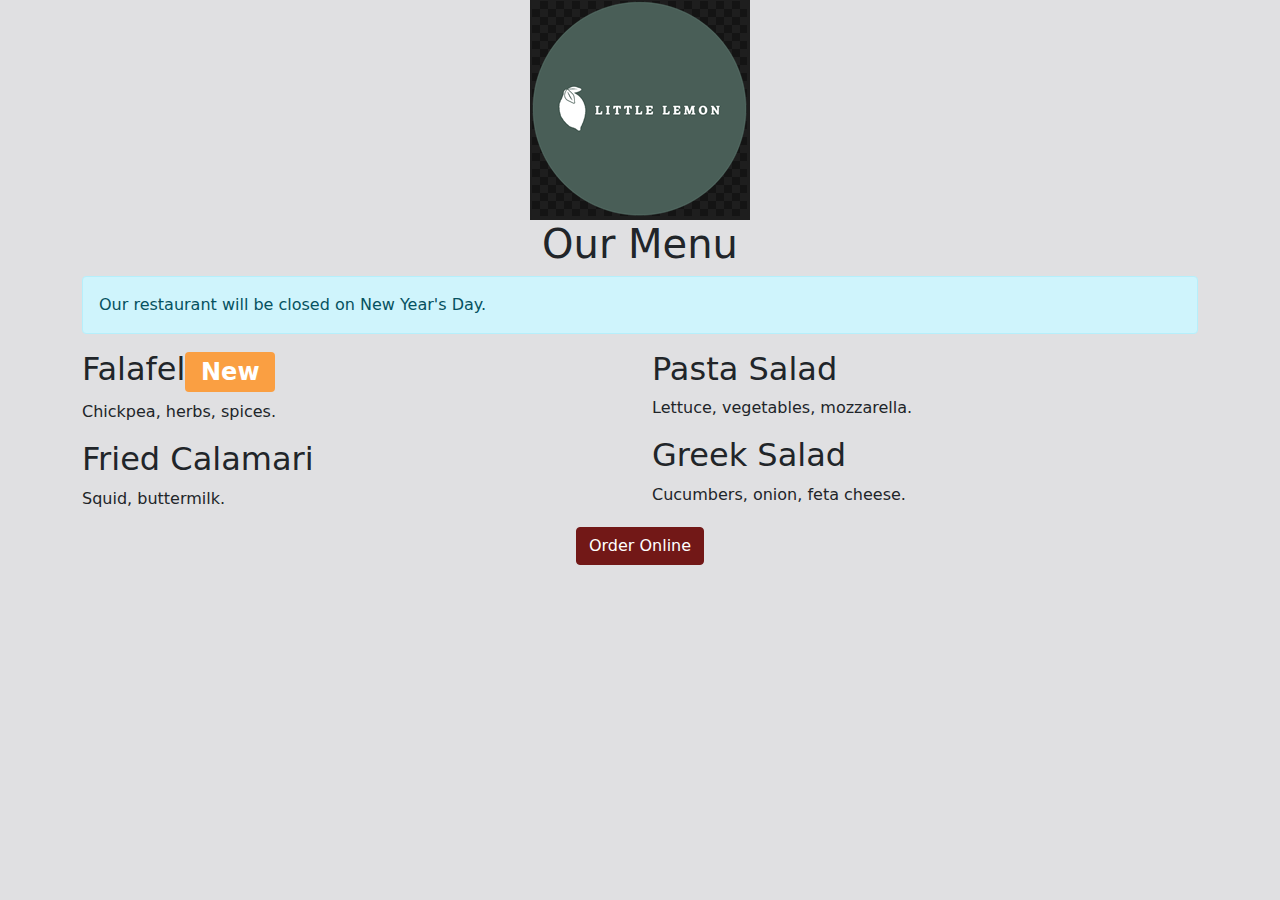
<file: index.html>
<!DOCTYPE html>
<html>
	<head>
		<title>Little Lemon</title>
		<link href="bootstrap.min.css" rel="stylesheet" />
	</head>
	<body>
		<div class="container">
			<div class="row">
				<div class="col-12">
					<div class="text-center">
						<img src="logo.png" class="img-fluid" />
					</div>
				</div>
			</div>
			<div class="row">
				<div class="col-12">
					<div class="text-center">
						<h1>Our Menu</h1>
					</div>
					<div class="alert alert-info" role="alert">
						Our restaurant will be closed on New Year's Day.
					</div>
				</div>
			</div>
			<div class="row">
				<div class="col-12 col-lg-6">
					<h2>Falafel<span class="badge bg-secondary">New</span></h2>
					<p>Chickpea, herbs, spices.</p>
					<h2>Fried Calamari</h2>
					<p>Squid, buttermilk.</p>
				</div>
				<div class="col-12 col-lg-6">
					<h2>Pasta Salad</h2>
					<p>Lettuce, vegetables, mozzarella.</p>
					<h2>Greek Salad</h2>
					<p>Cucumbers, onion, feta cheese.</p>
				</div>
			</div>
			<div class="row">
				<div class="col-12">
					<div class="text-center">
						<button type="button" class="btn btn-primary">Order Online</button>
					</div>
				</div>
			</div>
		</div>
		<script src="bootstrap.bundle.min.js"></script>
	</body>
</html>
</file>
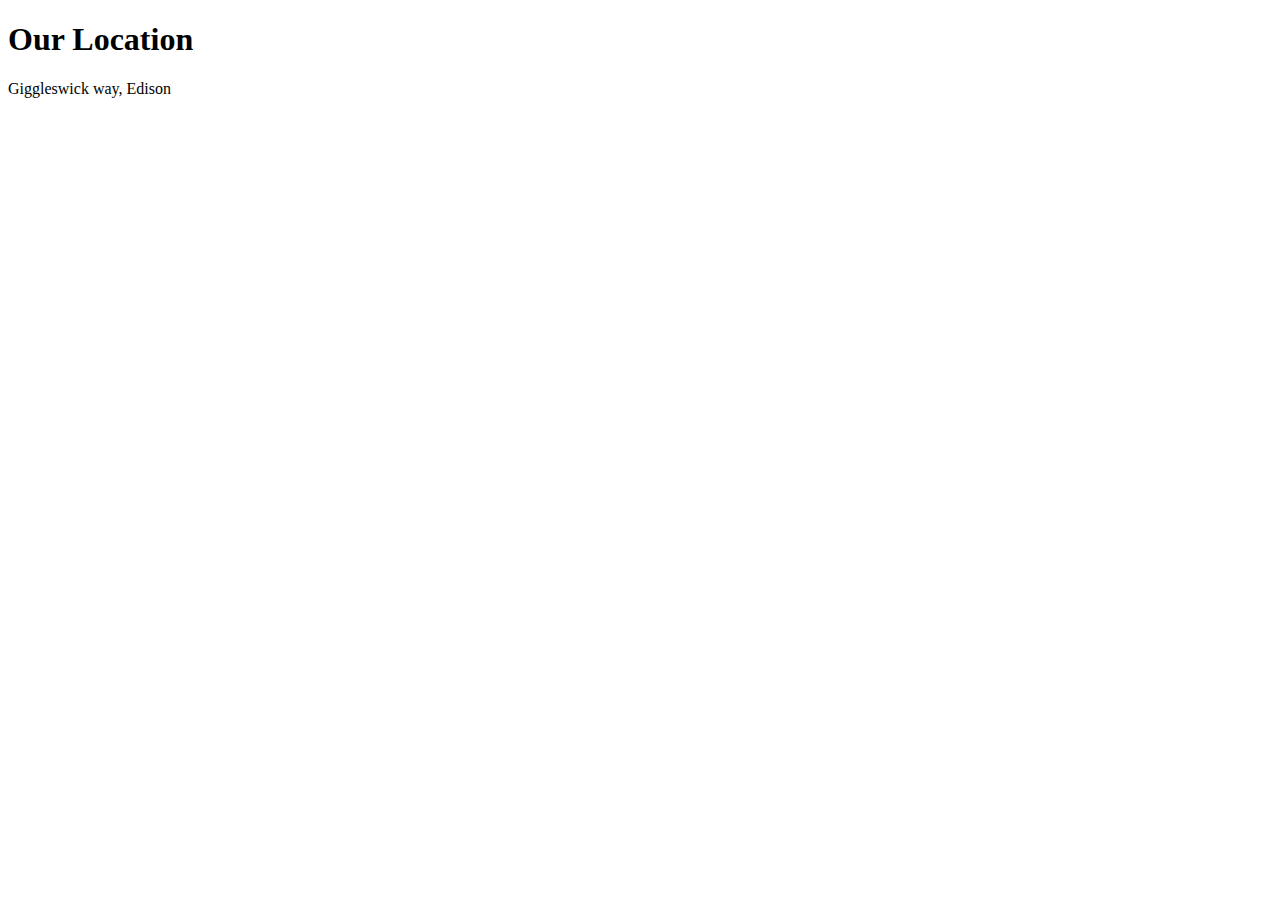
<file: location.html>
<!DOCTYPE html>
<html lang="en">
	<head>
		<meta charset="UTF-8" />
		<meta http-equiv="X-UA-Compatible" content="IE=edge" />
		<meta name="viewport" content="width=device-width, initial-scale=1.0" />
		<title>Little Lemon</title>
	</head>
	<body>
		<h1>Our Location</h1>
		<p>Giggleswick way, Edison</p>
	</body>
</html>
</file>
